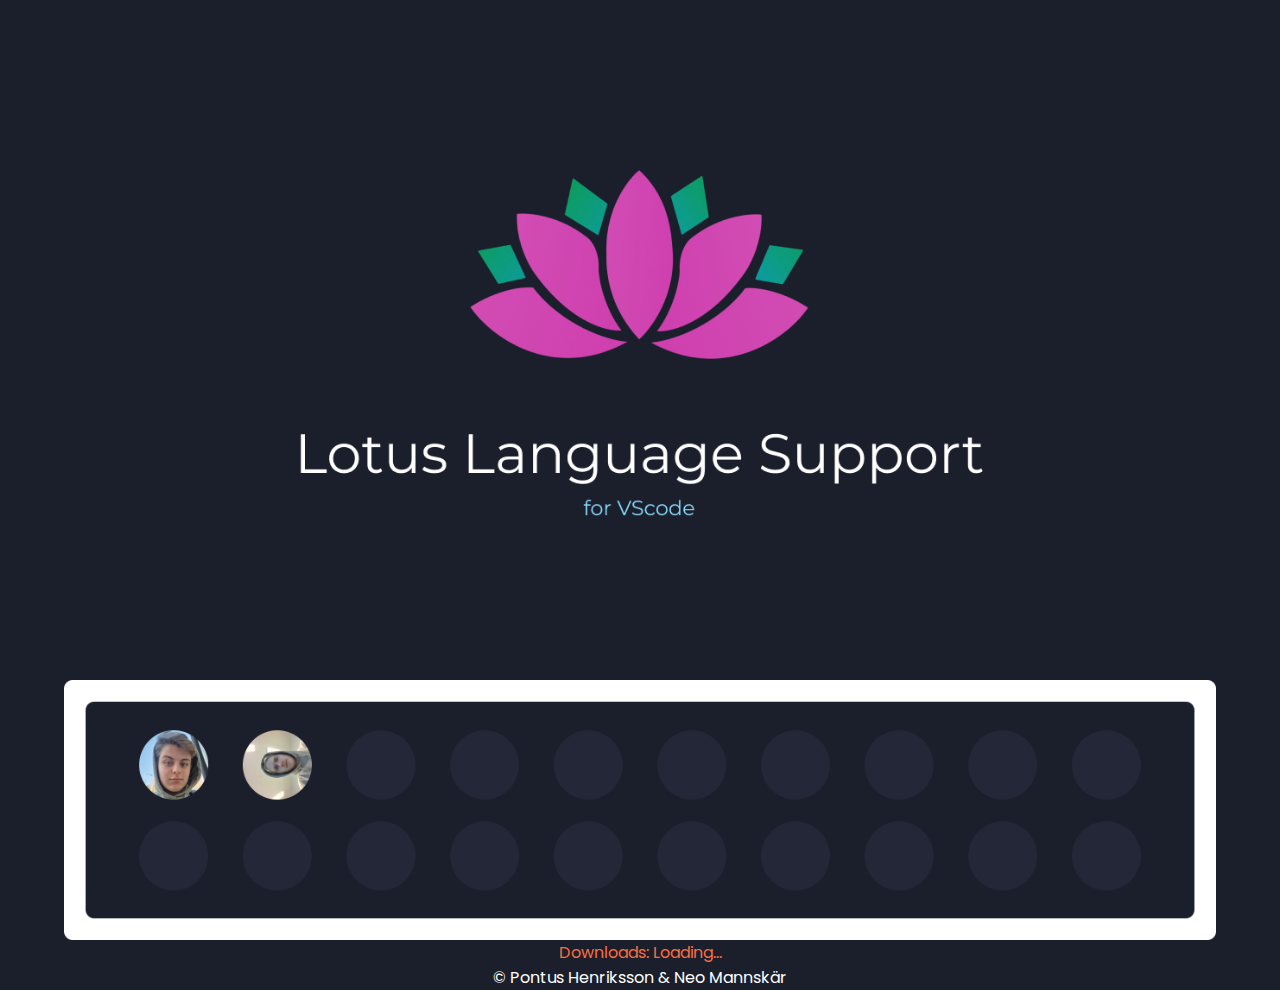
<file: index.html>
<!DOCTYPE html>
<html lang="en">
  <head>
    <meta charset="UTF-8" />
    <meta http-equiv="X-UA-Compatible" content="IE=edge" />
    <meta name="viewport" content="width=device-width, initial-scale=1.0" />
    <title>Lotus Language Support | Stats</title>
    <meta
      name="description"
      content="Lotus Language Support VS Code Extension Stats"
    />
    <link rel="stylesheet" href="style.css" />
  </head>
  <body>
    <img
      src="./media/examples/landing-image.png"
      alt="A header image with the logo and name"
    />

    <img
      src="./media/examples/contributors.png"
      alt="An image of the biggest contributors"
    />
    <footer>
      <div id="downloadCount">Downloads: Loading...</div>
      <span>&copy; Pontus Henriksson & Neo Mannskär</span>
    </footer>

    <script src="script.js"></script>
  </body>
</html>
</file>
<file: style.css>
@import url('https://fonts.googleapis.com/css2?family=Poppins:wght@100;200;300;400;500;600;700;800;900&display=swap');

* {
  box-sizing: border-box;
  padding: 0;
  margin: 0;
  text-decoration: none;
  list-style: none;
  font-family: 'Poppins', sans-serif;
}

:root {
  --background: rgb(27, 30, 43);
  --accent: #fa6e40;
  --white: #fff;
}

body {
  background-color: var(--background);
  color: var(--white);
  max-height: 100vh;
  max-width: 100vw;
  display: grid;
  place-items: center;
  text-align: center;
}

img {
  width: 90vw;
  height: auto;
}

#downloadCount {
  color: var(--accent);
}
</file>
